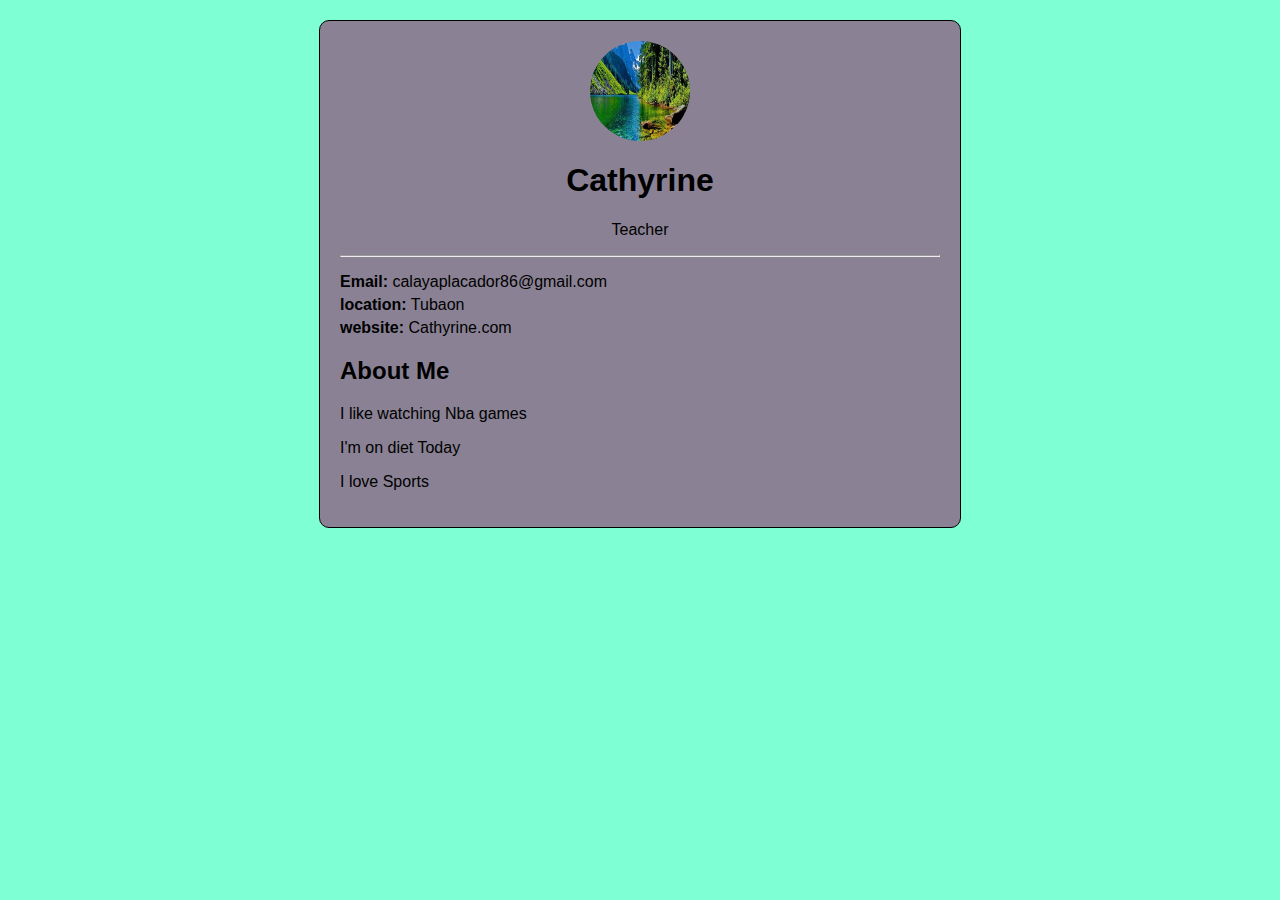
<file: index.html>
<!DOCTYPE html>
<html lang="en">
<head>
    <meta charset="UTF-8">
    <meta name="viewport" content="width=device-width, initial-scale=1.0">
    <link rel="stylesheet" href="style.css">
    <title>My portfolio</title>

    
</head>
<body>
    <div id="container">
        <img src="OIP (1).jpg" alt="" width="100px" height="100px">
        <h1>Cathyrine</h1>
        <p id="Teacher">Teacher</p>
        <hr>
        
            <ul>
                <li><b>Email:</b> calayaplacador86@gmail.com</li>
                <li><b>location:</b> Tubaon</li>
                <li><b>website:</b> Cathyrine.com</li>
            </ul>
        
           
        
        
        
        <h2>About Me</h2>
        <p>I like watching Nba games</p>
        <p >I'm on diet Today</p>
        <p >I love Sports</p>
    </div>

</body>
</html>
</file>
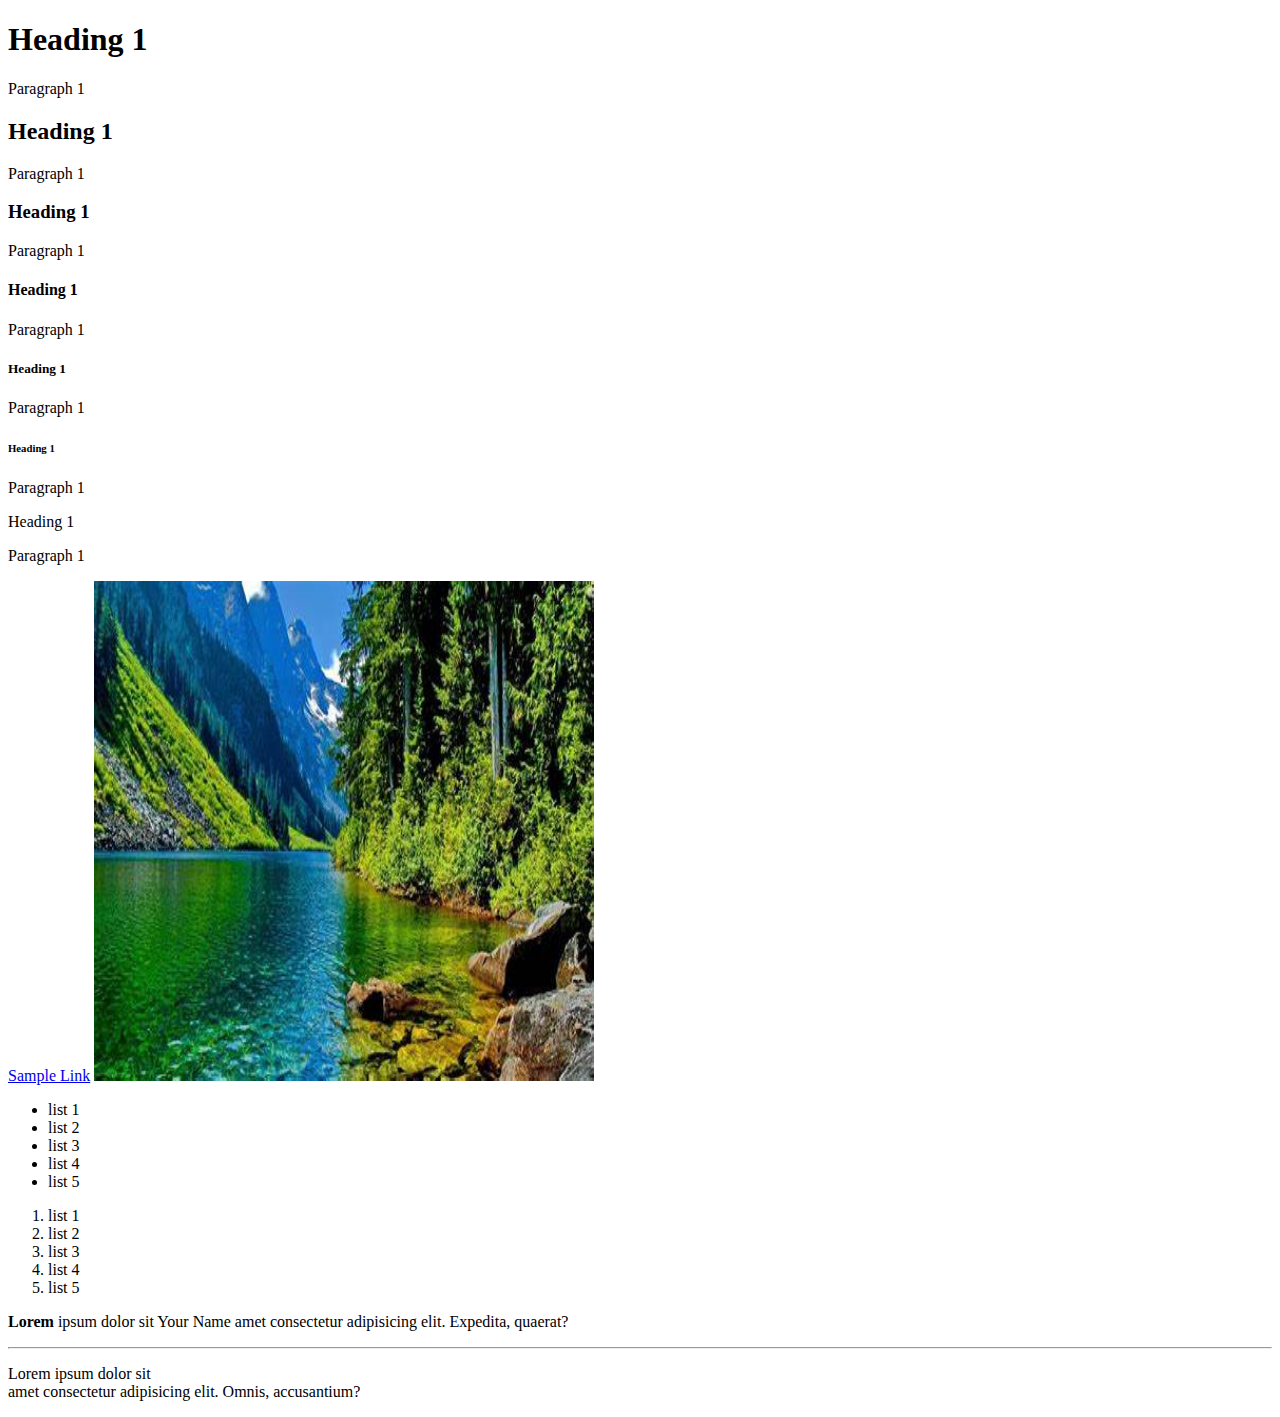
<file: sample.html>
<!DOCTYPE html>
<html lang="en">
<head>
    <meta charset="UTF-8">
    <meta name="viewport" content="width=device-width, initial-scale=1.0">
    <title>Title of the Page</title>
</head>
<body>
    <div>
        <h1>Heading 1</h1>
        <p>Paragraph 1</p>
         
        <h2>Heading 1</h2>
        <p>Paragraph 1</p>
           
        <h3>Heading 1</h3>
        <p>Paragraph 1</p>
            
        <h4>Heading 1</h4>
        <p>Paragraph 1</p>
            
        <h5>Heading 1</h5>
        <p>Paragraph 1</p>
           
        <h6>Heading 1</h6>
        <p>Paragraph 1</p>
           
        <h7>Heading 1</h7>
        <p>Paragraph 1</p>
    </div>

    
<a href="#">Sample Link</a>

<img src="OIP (1).jpg" alt="" width="500px" height="500px" >

<ul>
    <li>list 1</li>
    <li>list 2</li>
    <li>list 3</li>
    <li>list 4</li>
    <li>list 5</li>
</ul>
<ol>
    <li>list 1</li>
    <li>list 2</li>
    <li>list 3</li>
    <li>list 4</li>
    <li>list 5</li>
</ol>

<p><b>Lorem</b> ipsum dolor sit <span>Your Name</span> amet consectetur adipisicing elit. Expedita, quaerat?</p>
<hr>
<p>Lorem ipsum dolor sit <br> amet consectetur adipisicing elit. Omnis, accusantium?</p>










</body>
</html>
</file>
<file: style.css>
body{
    font-family: Arial, Helvetica, sans-serif;
    margin: 0;
    padding: 0;
    background-color: aquamarine;
}
#container{
    width: 600px;
    border: 1px solid;
    border-radius: 10px;
    margin: 20px auto;
    padding: 20px;
    background-color: rgb(138, 130, 148);
}
h1{
    text-align: center;
}
img{
    display: block;
    margin: 0 auto;
    border-radius: 50%;
}
#Teacher{
    text-align: center;
}
li{
    list-style: none;
    margin-bottom: 5px;
}
ul{
    padding: 0;
}
</file>
